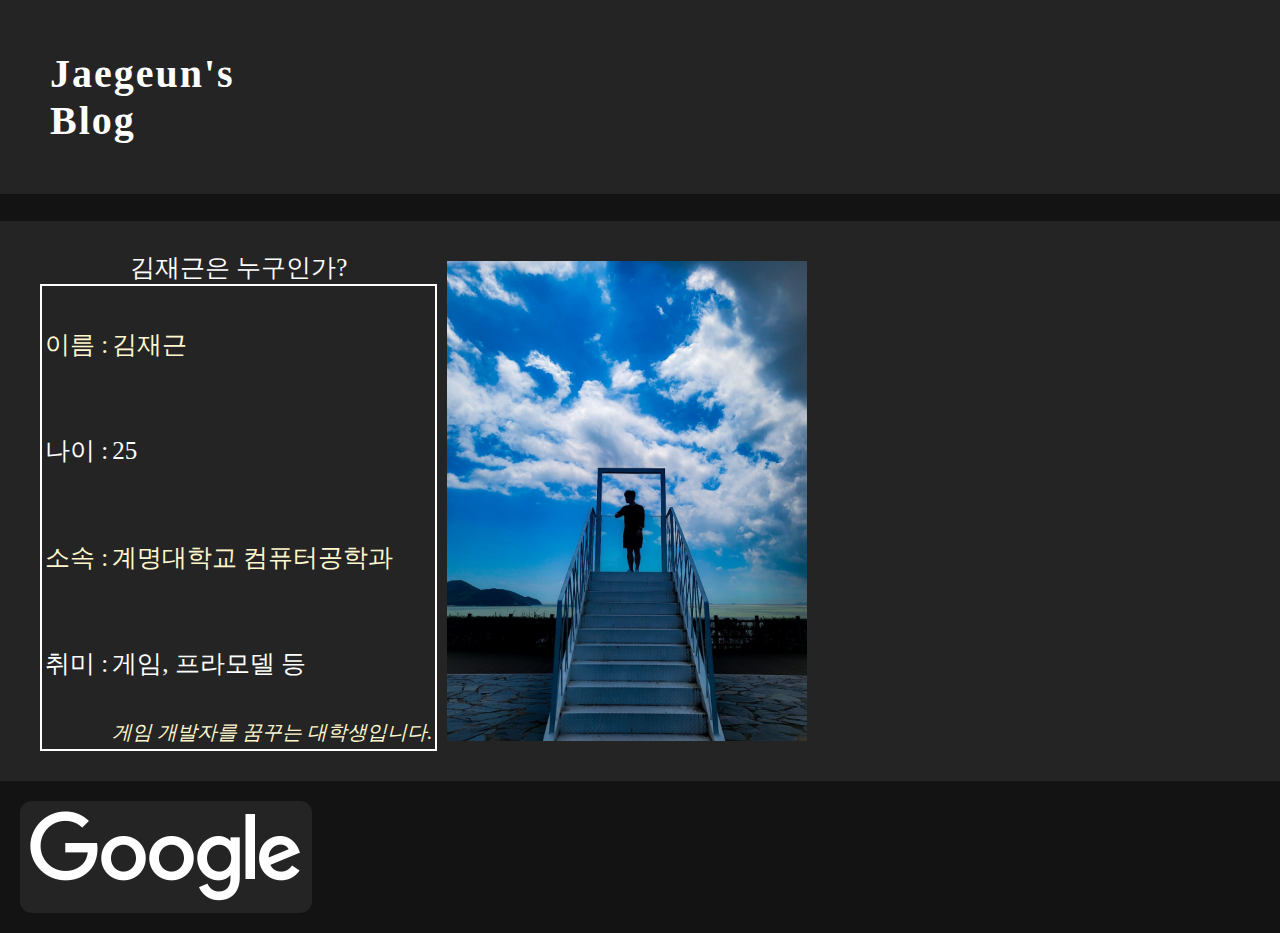
<file: index.html>
<html>
<head>
    <title>HomePage</title>
    <style>
        @import url('BlogStyle.css'); /* CSS 파일 불러오기 */
    </style>
</head>

<body>
    <h1 class="blogTitle">Jaegeun's <br>Blog</h1> <!-- Title -->
    
    <div class="container">
        <table>
            <caption>김재근은 누구인가?</caption> <!-- 자기소개 테이블 -->
            <thead>
                <tr>
                    <th></th>
                    <th></th>
                </tr>
            </thead>
            <tbody>
                <tr class="text1">
                    <td>이름 : </td>
                    <td>김재근</td>
                </tr>
            </tbody>
            <tbody>
                <tr>
                    <td>나이 : </td>
                    <td>25</td>
                </tr>
            </tbody>
            <tbody>
                <tr class="text1">
                    <td>소속 : </td>
                    <td>계명대학교 컴퓨터공학과</td>
                </tr>
            </tbody>
            <tbody>
                <tr>
                    <td>취미 : </td>
                    <td>게임, 프라모델 등</td>
                </tr>
            </tbody>
            <tfoot>
                <tr class="text1">
                    <td></td>
                    <td class="littleTable">게임 개발자를 꿈꾸는 대학생입니다.</td>
                </tr>
            </tfoot>
        </table>
        <img class="tableImg" src="profileImg.jpg"><!-- Profile Image -->
    </div>

    <span class="googleButton"> <!-- 이미지 클릭으로 검색엔진 이동 -->
        <a href="https://www.google.com">
            <img src="googlelogo_light_color_272x92dp.png">
        </a>
    </span>

</body>
</html>
</file>
